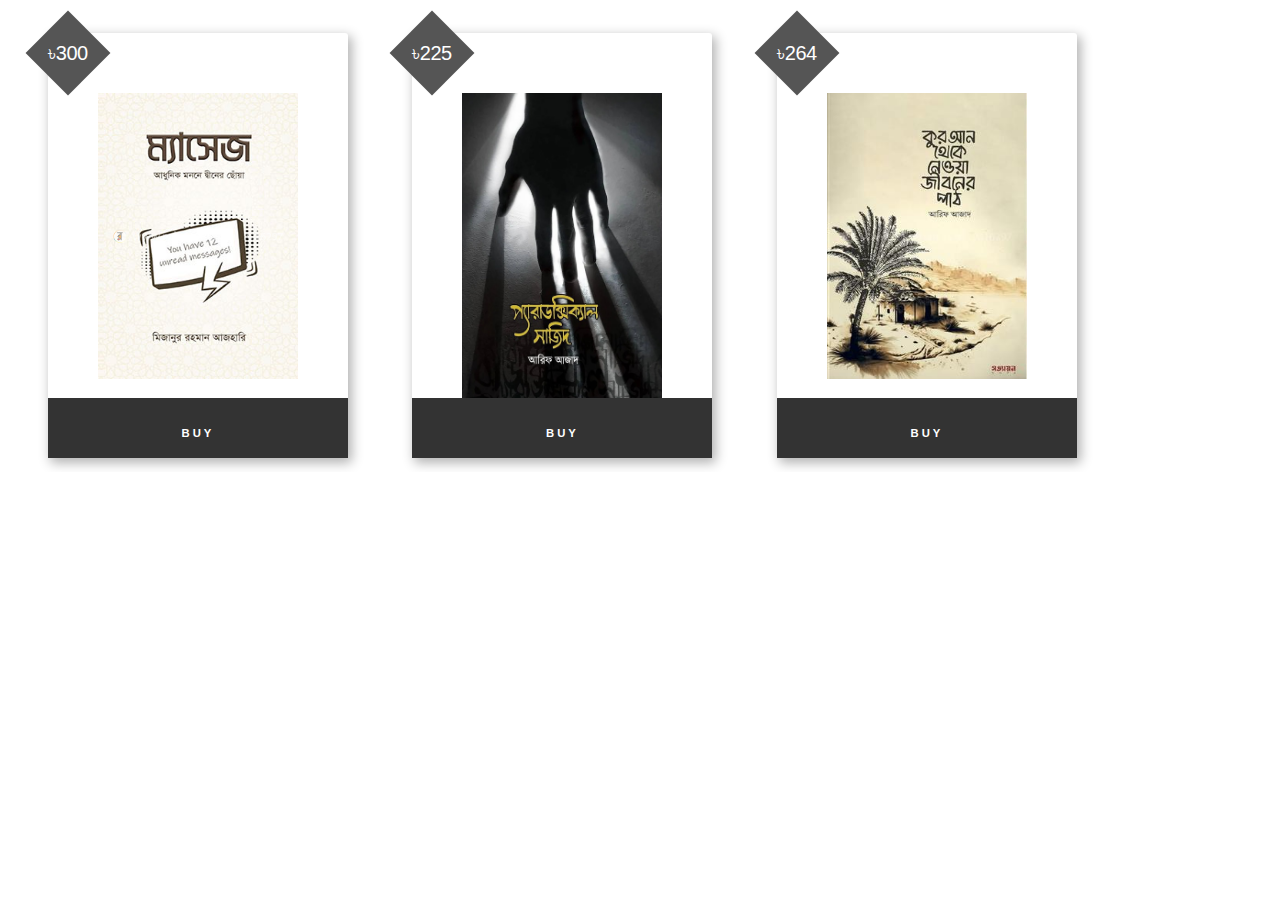
<file: index.html>
<!DOCTYPE html>
<html lang="en">
<head>
<meta charset="utf-8">
<meta name="viewport" content="width=device-width, initial-scale=1, shrink-to-fit=no">
<title>RobiulShop</title>
<style>
html, body {
  width: 100vw;
  overflow-x: hidden !important;
  background: transparent;
  z-index: 0;
  font-family: 'brandon-grotesque', sans-serif;
  text-rendering: optimizeLegibility;
  -webkit-font-smoothing: antialiased;
  -moz-osx-font-smoothing: grayscale;
  color: #333;
}

* {
  text-decoration: none !important;
  color: inherit;
}


.item {
  display: inline-block;
  position: relative;
  margin-top: 25px;
  margin-bottom: 10px;
  margin-left: 40px;
  margin-right: 20px;
  width: 300px;
  height: 425px;
  border-radius: 3px;
  box-shadow: 3px 4px 12px 1px rgba(0,0,0,0.3);
}

.diamond-container {
  position: absolute;
  margin-top: -20px;
  margin-left: -20px;
  transition: all 0.3s ease-out;
}

.diamond {
  margin-left: 10px;
  margin-top: 10px;
  width: 60px;
  height: 60px;
  background: #555;
  overflow: hidden;
  color: #fff;
  font-weight: 500;
  font-size: 1.25em;
  letter-spacing: -0.5px;
  transform: rotate(45deg);
  transition: all 0.3s ease-out;
}

.diamond-wrapper {
  margin-top: 50%;
  transform: translateY(-50%);
  text-align: center;
}
.diamond-content {
  transform: rotate(-45deg);
}
.img-container {
  position: relative;
  width: 100%;
  min-height: 200px;
  margin-top: 80px;
}

.bg-square {
  position: absolute;
  width: 135px;
  height: 130px;
  border: 12px solid rgba(51,51,51,0.1);
  margin: 0 auto;
  left: 0;
  right: 0;
}

.item-img {
  position: absolute;
  display: block;
  width: 200px;
  height: auto;
  margin: 0 auto;
  margin-top: -20px;
  left: 0;
  right: 0;
}

.content-text {
  position: relative;
  width: 100%;
  margin-top: 20px;
}

.item-name {
  font-weight: 400;
  font-size: 1.35em;
  text-transform: uppercase;
  text-align: center;
}

.item-subtext-container {
  width: 70%;
  margin: 0 auto;
  margin-top: 10px;
  font-size: 0.8em;
  letter-spacing: 2.5px;
  text-transform: uppercase;
  color: #bbb;
  text-align: center;
}
.view-more-btn {
  position: absolute;
  bottom: 0;
  width: 100%;
  background: #333;
  color: #fff;
  font-size: 0.85em;
  text-transform: uppercase;
  letter-spacing: 3px;
  word-spacing: 3px;
  text-align: center;
  padding-top: 10px;
  cursor: pointer;
}

</style>
</head>
<div class="items-container">
    <div class="item">
      <div class="diamond-container">
        <div class="diamond">
          <div class="diamond-wrapper">
            <div class="diamond-content">৳300 </div>
          </div>
        </div>
      </div>
      <div class="item-wrapper">
        <div class="content-wrapper">
          <div class="img-container">
            <div class="bg-square"></div>
            <img class="item-img" src="Book\01.jpg" />
          </div>
        </div>
    </div>
    <a href="https://wa.me/+8801531540211" target="_blank"><div class="view-more-btn"><H5>Buy</H5></div></a>
    </div>
    <div class="item">
      <div class="diamond-container">
        <div class="diamond">
          <div class="diamond-wrapper">
            <div class="diamond-content">৳225 </div>
          </div>
        </div>
      </div>
      <div class="item-wrapper">
        <div class="content-wrapper">
          <div class="img-container">
            <div class="bg-square"></div>
            <img class="item-img" src="Book\02.jpg" />
          </div>
        </div>
    </div>
    <a href="https://wa.me/+8801531540211" target="_blank"><div class="view-more-btn"><H5>Buy</H5></div></a>
    </div>
    <div class="item">
      <div class="diamond-container">
        <div class="diamond">
          <div class="diamond-wrapper">
            <div class="diamond-content">৳264 </div>
          </div>
        </div>
      </div>
      <div class="item-wrapper">
        <div class="content-wrapper">
          <div class="img-container">
            <div class="bg-square"></div>
            <img class="item-img" src="Book\03.jpg" />
          </div>
        </div>
    </div>
    <a href="https://wa.me/+8801531540211" target="_blank"><div class="view-more-btn"><H5>Buy</H5></div></a>
    </div>
  </div>
</body>
</html>
</file>
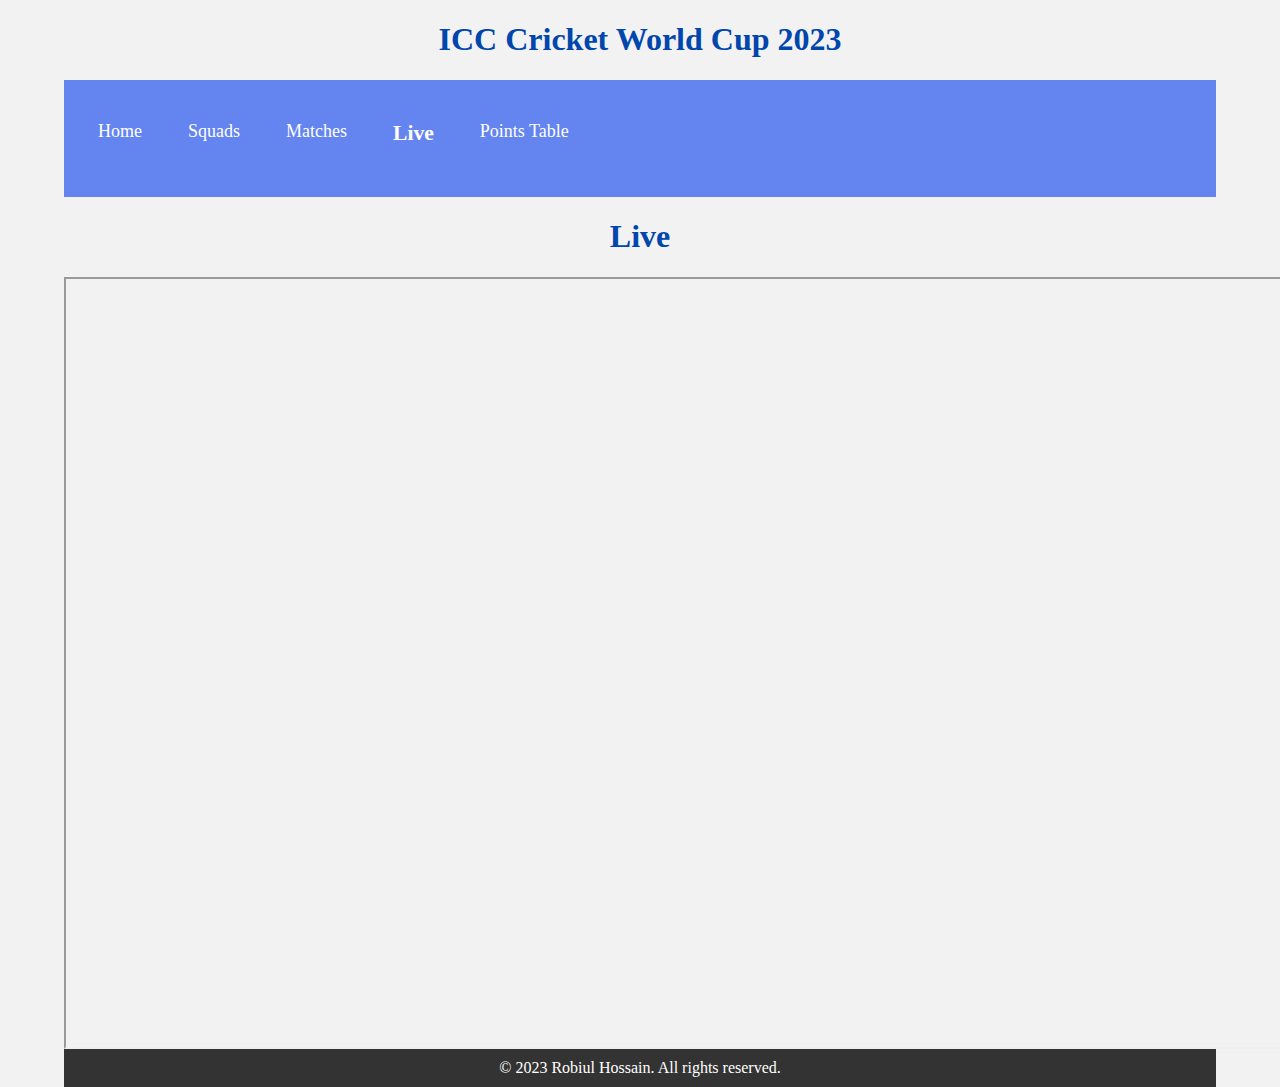
<file: live.html>
<!DOCTYPE html>
<html>
<head>
    <meta name="viewport" content="width=device-width, initial-scale=1.0">
    <title>ICC Crecket World Cup 2023</title>
    <link rel="stylesheet" href="style.css">
    <script defer src="script.js"></script>
</head>
<body>
    <h1>ICC Cricket World Cup 2023</h1>
    <nav class="navbar">
        <ul class="nav-links">
            <!-- USING CHECKBOX HACK -->
            <input type="checkbox" id="checkbox_toggle" />
            <label for="checkbox_toggle" class="hamburger">&#9776;</label>
      
            <!-- NAVIGATION MENUS -->
            <div class="menu">
                <li><a href="index.html">Home</a></li>
                <li><a href="squads.html">Squads</a></li>
                <li><a href="matches.html">Matches</a></li>
                <li><a href="live.html"style="font-size: 120%;"><b>Live</b></a></li>
                <li><a href="points-table.html">Points Table</a></li>
            </div>
          </ul>
    </nav>
    <div class="live-section" id="live-section">
        <h1>Live</h1>
        <iframe src="https://crichdstreaming.xyz/embed2.php?id=willow&q=Willow Cricket HD" height="768px" width="1366px" scrolling="no" allowfullscreen="true" allowunmute="true" style="margin: auto; display: block"></iframe>
        <!-- <iframe src="https://player.kick.com/pmscopy01" height="768px" width="1366px" scrolling="no" allowfullscreen="true" allowunmute="true" style="margin: auto; display: block"></iframe>-->
     <button id="scrollToTopButton" class="top-button">UP</button>
    <footer>
        &copy; 2023 Robiul Hossain. All rights reserved.
    </footer>
</body>
</html>
</file>
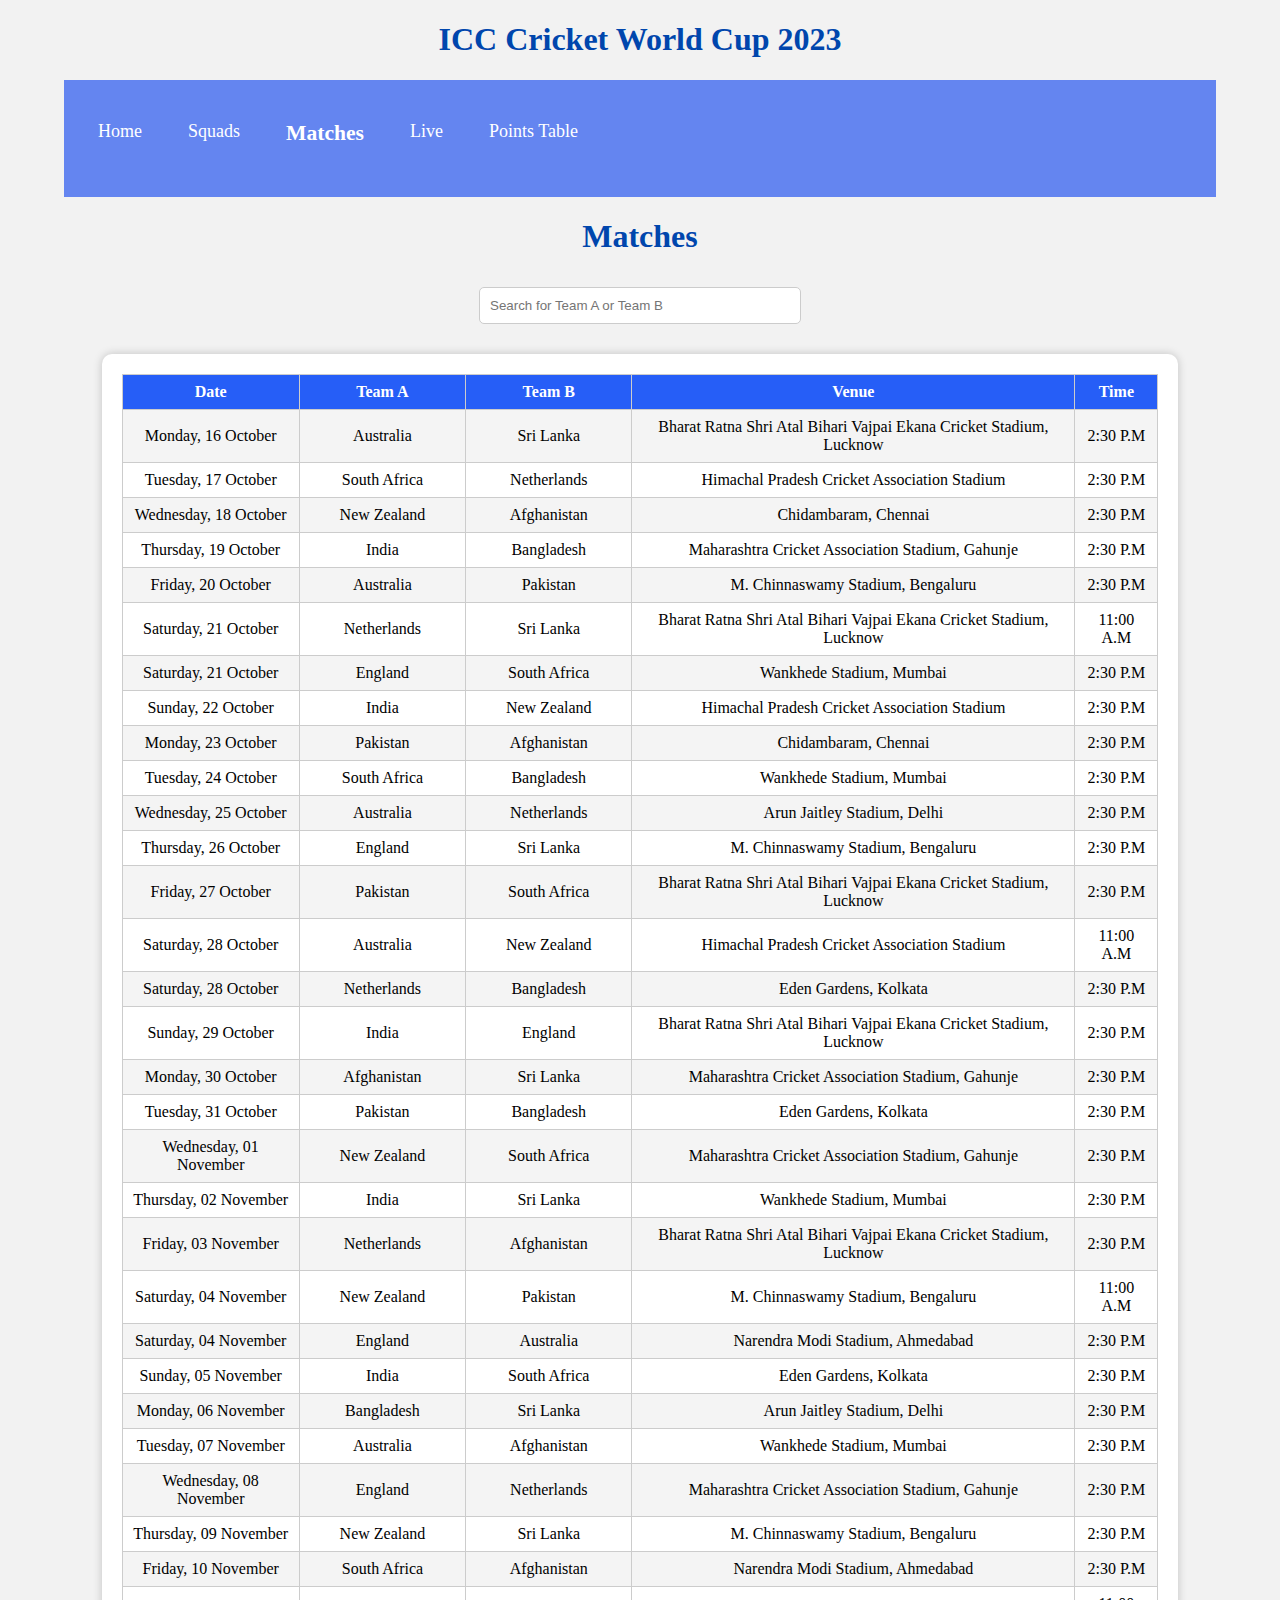
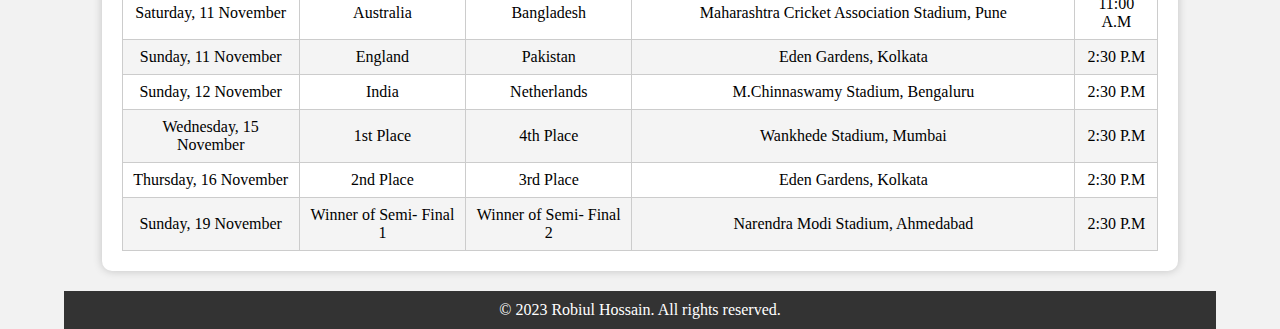
<file: matches.html>
<!DOCTYPE html>
<html>
<head>
    <meta name="viewport" content="width=device-width, initial-scale=1.0">
    <title>ICC Crecket World Cup 2023</title>
    <link rel="stylesheet" href="style.css">
    <script defer src="script.js"></script>
</head>
<body>
    <h1>ICC Cricket World Cup 2023</h1>
    <nav class="navbar">
        <ul class="nav-links">
            <!-- USING CHECKBOX HACK -->
            <input type="checkbox" id="checkbox_toggle" />
            <label for="checkbox_toggle" class="hamburger">&#9776;</label>
      
            <!-- NAVIGATION MENUS -->
            <div class="menu">
                <li><a href="index.html">Home</a></li>
                <li><a href="squads.html">Squads</a></li>
                <li><a href="matches.html"style="font-size: 120%;"><b>Matches</b></a></li>
                <li><a href="live.html">Live</a></li>
                <li><a href="points-table.html">Points Table</a></li>
            </div>
          </ul>
    </nav>
    <div class="matches-section" id="matches-section">
        <h1>Matches</h1>
        <div class="search-container">
        <input type="text" id="searchInput" class="search-input" placeholder="Search for Team A or Team B">
    </div>
    <div class="match">
        <table>
            <tr>
                <th>Date</th>
                <th>Team A</th>
                <th>Team B</th>
                <th>Venue</th>
                <th>Time</th>
            </tr>
            <tr>
                <td>Monday, 16 October</td>
                <td>Australia</td>
                <td>Sri Lanka</td>
                <td>Bharat Ratna Shri Atal Bihari Vajpai Ekana Cricket Stadium, Lucknow</td>
                <td>2:30 P.M</td>
            </tr>
            <tr>
                <td>Tuesday, 17 October</td>
                <td>South Africa</td>
                <td>Netherlands</td>
                <td>Himachal Pradesh Cricket Association Stadium</td>
                <td>2:30 P.M</td>
            </tr>
            <tr>
                <td>Wednesday, 18 October</td>
                <td>New Zealand</td>
                <td>Afghanistan</td>
                <td>Chidambaram, Chennai</td>
                <td>2:30 P.M</td>
            </tr>
            <tr>
                <td>Thursday, 19 October</td>
                <td>India</td>
                <td>Bangladesh</td>
                <td>Maharashtra Cricket Association Stadium, Gahunje</td>
                <td>2:30 P.M</td>
            </tr>
            <tr>
                <td>Friday, 20 October</td>
                <td>Australia</td>
                <td>Pakistan</td>
                <td>M. Chinnaswamy Stadium, Bengaluru</td>
                <td>2:30 P.M</td>
            </tr>
            <tr>
                <td>Saturday, 21 October</td>
                <td>Netherlands</td>
                <td>Sri Lanka</td>
                <td>Bharat Ratna Shri Atal Bihari Vajpai Ekana Cricket Stadium, Lucknow</td>
                <td>11:00 A.M</td>
            </tr>
            <tr>
                <td>Saturday, 21 October</td>
                <td>England</td>
                <td>South Africa</td>
                <td>Wankhede Stadium, Mumbai</td>
                <td>2:30 P.M</td>
            </tr>
            <tr>
                <td>Sunday, 22 October</td>
                <td>India</td>
                <td>New Zealand</td>
                <td>Himachal Pradesh Cricket Association Stadium</td>
                <td>2:30 P.M</td>
            </tr>
            <tr>
                <td>Monday, 23 October</td>
                <td>Pakistan</td>
                <td>Afghanistan</td>
                <td>Chidambaram, Chennai</td>
                <td>2:30 P.M</td>
            </tr>
            <tr>
                <td>Tuesday, 24 October</td>
                <td>South Africa</td>
                <td>Bangladesh</td>
                <td>Wankhede Stadium, Mumbai</td>
                <td>2:30 P.M</td>
            </tr>
            <tr>
                <td>Wednesday, 25 October</td>
                <td>Australia</td>
                <td>Netherlands</td>
                <td>Arun Jaitley Stadium, Delhi</td>
                <td>2:30 P.M</td>
            </tr>
            <tr>
                <td>Thursday, 26 October</td>
                <td>England</td>
                <td>Sri Lanka</td>
                <td>M. Chinnaswamy Stadium, Bengaluru</td>
                <td>2:30 P.M</td>
            </tr>
            <tr>
                <td>Friday, 27 October</td>
                <td>Pakistan</td>
                <td>South Africa</td>
                <td>Bharat Ratna Shri Atal Bihari Vajpai Ekana Cricket Stadium, Lucknow</td>
                <td>2:30 P.M</td>
            </tr>
            <tr>
                <td>Saturday, 28 October</td>
                <td>Australia</td>
                <td>New Zealand</td>
                <td>Himachal Pradesh Cricket Association Stadium</td>
                <td>11:00 A.M</td>
            </tr>
            <tr>
                <td>Saturday, 28 October</td>
                <td>Netherlands</td>
                <td>Bangladesh</td>
                <td>Eden Gardens, Kolkata</td>
                <td>2:30 P.M</td>
            </tr>
            <tr>
                <td>Sunday, 29 October</td>
                <td>India</td>
                <td>England</td>
                <td>Bharat Ratna Shri Atal Bihari Vajpai Ekana Cricket Stadium, Lucknow</td>
                <td>2:30 P.M</td>
            </tr>
            <tr>
                <td>Monday, 30 October</td>
                <td>Afghanistan</td>
                <td>Sri Lanka</td>
                <td>Maharashtra Cricket Association Stadium, Gahunje</td>
                <td>2:30 P.M</td>
            </tr>
            <tr>
                <td>Tuesday, 31 October</td>
                <td>Pakistan</td>
                <td>Bangladesh</td>
                <td>Eden Gardens, Kolkata</td>
                <td>2:30 P.M</td>
            </tr>
            <tr>
                <td>Wednesday, 01 November</td>
                <td>New Zealand</td>
                <td>South Africa</td>
                <td>Maharashtra Cricket Association Stadium, Gahunje</td>
                <td>2:30 P.M</td>
            </tr>
            <tr>
                <td>Thursday, 02 November</td>
                <td>India</td>
                <td>Sri Lanka</td>
                <td>Wankhede Stadium, Mumbai</td>
                <td>2:30 P.M</td>
            </tr>
            <tr>
                <td>Friday, 03 November</td>
                <td>Netherlands</td>
                <td>Afghanistan</td>
                <td>Bharat Ratna Shri Atal Bihari Vajpai Ekana Cricket Stadium, Lucknow</td>
                <td>2:30 P.M</td>
            </tr>
            <tr>
                <td>Saturday, 04 November</td>
                <td>New Zealand</td>
                <td>Pakistan</td>
                <td>M. Chinnaswamy Stadium, Bengaluru</td>
                <td>11:00 A.M</td>
            </tr>
            <tr>
                <td>Saturday, 04 November</td>
                <td>England</td>
                <td>Australia</td>
                <td>Narendra Modi Stadium, Ahmedabad</td>
                <td>2:30 P.M</td>
            </tr>
            <tr>
                <td>Sunday, 05 November</td>
                <td>India</td>
                <td>South Africa</td>
                <td>Eden Gardens, Kolkata</td>
                <td>2:30 P.M</td>
            </tr>
            <tr>
                <td>Monday, 06 November</td>
                <td>Bangladesh</td>
                <td>Sri Lanka</td>
                <td>Arun Jaitley Stadium, Delhi</td>
                <td>2:30 P.M</td>
            </tr>
            <tr>
                <td>Tuesday, 07 November</td>
                <td>Australia</td>
                <td>Afghanistan</td>
                <td>Wankhede Stadium, Mumbai</td>
                <td>2:30 P.M</td>
            </tr>
            <tr>
                <td>Wednesday, 08 November</td>
                <td>England</td>
                <td>Netherlands</td>
                <td>Maharashtra Cricket Association Stadium, Gahunje</td>
                <td>2:30 P.M</td>
            </tr>
            <tr>
                <td>Thursday, 09 November</td>
                <td>New Zealand</td>
                <td>Sri Lanka</td>
                <td>M. Chinnaswamy Stadium, Bengaluru</td>
                <td>2:30 P.M</td>
            </tr>
            <tr>
                <td>Friday, 10 November</td>
                <td>South Africa</td>
                <td>Afghanistan</td>
                <td>Narendra Modi Stadium, Ahmedabad</td>
                <td>2:30 P.M</td>
            </tr>
            <tr>
                <td>Saturday, 11 November</td>
                <td>Australia</td>
                <td>Bangladesh</td>
                <td>Maharashtra Cricket Association Stadium, Pune</td>
                <td>11:00 A.M</td>
            </tr>
            <tr>
                <td>Sunday, 11 November</td>
                <td>England</td>
                <td>Pakistan</td>
                <td>Eden Gardens, Kolkata</td>
                <td>2:30 P.M</td>
            </tr>
            <tr>
                <td>Sunday, 12 November</td>
                <td>India</td>
                <td>Netherlands</td>
                <td>M.Chinnaswamy Stadium, Bengaluru</td>
                <td>2:30 P.M</td>
            </tr>
            <tr>
                <td>Wednesday, 15 November</td>
                <td>1st Place</td>
                <td>4th Place</td>
                <td>Wankhede Stadium, Mumbai</td>
                <td>2:30 P.M</td>
            </tr>
            <tr>
                <td>Thursday, 16 November</td>
                <td>2nd Place</td>
                <td>3rd Place</td>
                <td>Eden Gardens, Kolkata</td>
                <td>2:30 P.M</td>
            </tr>
            <tr>
                <td>Sunday, 19 November</td>
                <td>Winner of Semi- Final 1</td>
                <td>Winner of Semi- Final 2</td>
                <td>Narendra Modi Stadium, Ahmedabad</td>
                <td>2:30 P.M</td>
            </tr>
        </table>
    </div>
    </div>
    <button id="scrollToTopButton" class="top-button">UP</button>
    <footer>
        &copy; 2023 Robiul Hossain. All rights reserved.
    </footer>
</body>
</html>
</file>
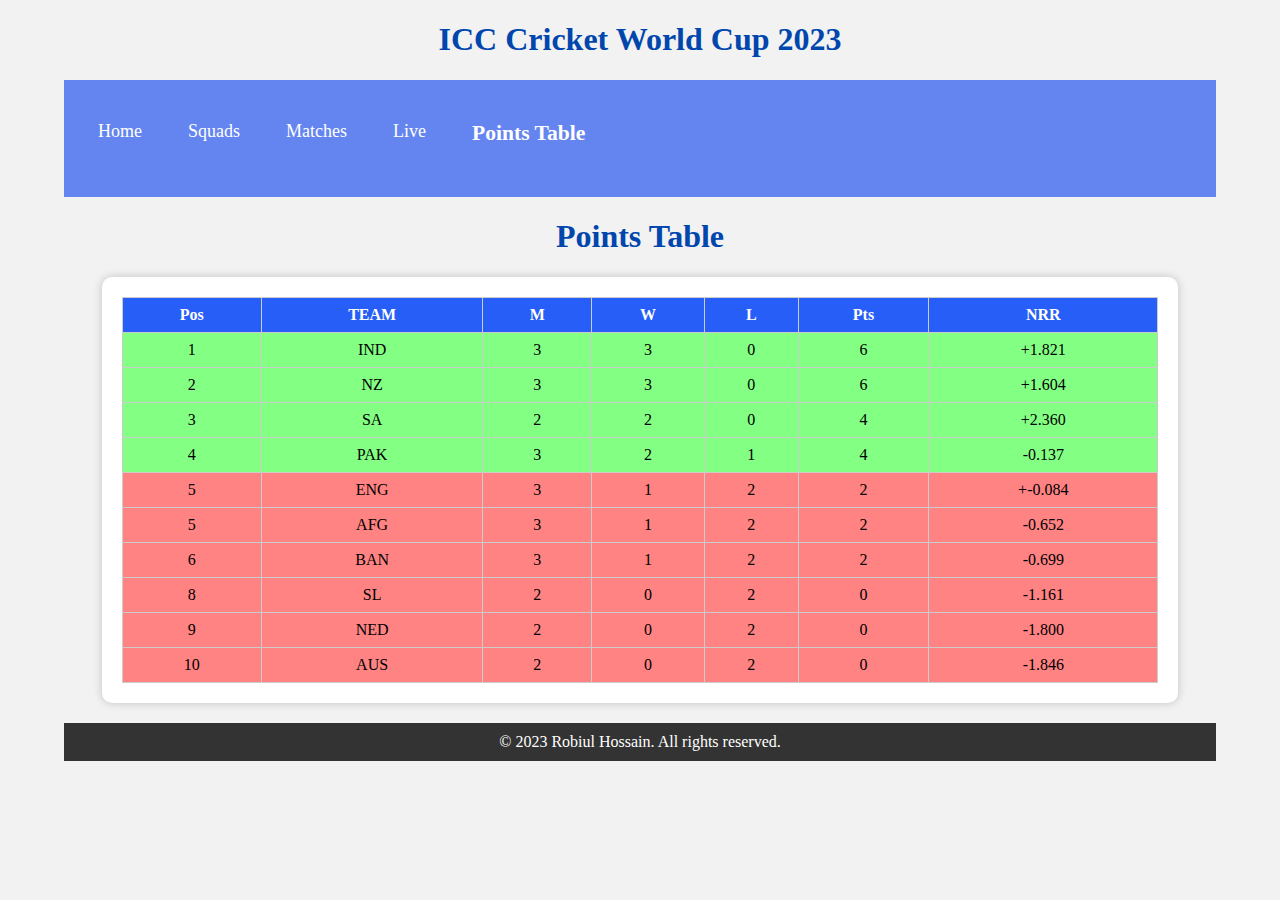
<file: points-table.html>
<!DOCTYPE html>
<html>
<head>
    <meta name="viewport" content="width=device-width, initial-scale=1.0">
    <title>ICC Crecket World Cup 2023</title>
    <link rel="stylesheet" href="style.css">
    <style>
        tr:nth-child(-n+5) {
        background-color: #83ff83;
        }
        tr:nth-child(n+6) {
        background-color: #ff8383;
        }
    </style>
    <script defer src="script.js"></script>
</head>
<body>
    <h1>ICC Cricket World Cup 2023</h1>
    <nav class="navbar">
        <ul class="nav-links">
            <!-- USING CHECKBOX HACK -->
            <input type="checkbox" id="checkbox_toggle" />
            <label for="checkbox_toggle" class="hamburger">&#9776;</label>
      
            <!-- NAVIGATION MENUS -->
            <div class="menu">
                <li><a href="index.html">Home</a></li>
                <li><a href="squads.html">Squads</a></li>
                <li><a href="matches.html">Matches</a></li>
                <li><a href="live.html">Live</a></li>
                <li><a href="points-table.html"style="font-size: 120%;"><b>Points Table</b></a></li>
            </div>
          </ul>
    </nav>
    <div class="points-table-section" id="points-table-section">
        <h1>Points Table</h1>
        <div class="match">
            <table>
                <tr>
                    <th>Pos</th>
                    <th>TEAM</th>
                    <th>M</th>
                    <th>W</th>
                    <th>L</th>
                    <th>Pts</th>
                    <th>NRR</th>
                </tr>
                <div class="green">
                    <tr>
                        <td>1</td>
                        <td>IND</td>
                        <td>3</td>
                        <td>3</td>
                        <td>0</td>
                        <td>6</td>
                        <td>+1.821</td>
                    </tr>
                    <tr>
                        <td>2</td>
                        <td>NZ</td>
                        <td>3</td>
                        <td>3</td>
                        <td>0</td>
                        <td>6</td>
                        <td>+1.604</td>
                    </tr>
                    <tr>
                        <td>3</td>
                        <td>SA</td>
                        <td>2</td>
                        <td>2</td>
                        <td>0</td>
                        <td>4</td>
                        <td>+2.360</td>
                    </tr>
                    <tr>
                        <td>4</td>
                        <td>PAK</td>
                        <td>3</td>
                        <td>2</td>
                        <td>1</td>
                        <td>4</td>
                        <td>-0.137</td>
                    </tr>
                </div>
                <div class="red">
                    <tr>
                        <td>5</td>
                        <td>ENG</td>
                        <td>3</td>
                        <td>1</td>
                        <td>2</td>
                        <td>2</td>
                        <td>+-0.084</td>
                    </tr>
                    <tr>
                        <td>5</td>
                        <td>AFG</td>
                        <td>3</td>
                        <td>1</td>
                        <td>2</td>
                        <td>2</td>
                        <td>-0.652</td>
                    </tr>
                    <tr>
                        <td>6</td>
                        <td>BAN</td>
                        <td>3</td>
                        <td>1</td>
                        <td>2</td>
                        <td>2</td>
                        <td>-0.699</td>
                    </tr>
                    <tr>
                        <td>8</td>
                        <td>SL</td>
                        <td>2</td>
                        <td>0</td>
                        <td>2</td>
                        <td>0</td>
                        <td>-1.161</td>
                    </tr>
                    <tr>
                        <td>9</td>
                        <td>NED</td>
                        <td>2</td>
                        <td>0</td>
                        <td>2</td>
                        <td>0</td>
                        <td>-1.800</td>
                    </tr>
                    <tr>
                        <td>10</td>
                        <td>AUS</td>
                        <td>2</td>
                        <td>0</td>
                        <td>2</td>
                        <td>0</td>
                        <td>-1.846</td>
                    </tr>
                </div>
            </table>
        </div>
    </div>
    <button id="scrollToTopButton" class="top-button">UP</button>
    <footer>
        &copy; 2023 Robiul Hossain. All rights reserved.
    </footer>
</body>
</html>
</file>
<file: style.css>
body {
    width: 90%;
    margin: auto;
    font-family: 'Times New Roman', Times, serif;
    background-color: #f2f2f2;
}
/* Navigation bar styles */
table {
    width: 100%;
    border-collapse: collapse;
    font-size: 100%;
}
th, td {
    border: 1px solid #ccc;
    padding: 8px;
    text-align: center;
}
th {
    background-color: #265ef7;
    color: #ffffff;
}
.squads img{
  width: 100%;
}
tr:nth-child(even) {
    background-color: #f4f4f4;
}
/* Footer styles */
footer {
    background-color: #333;
    color: #fff;
    text-align: center;
    padding: 10px 0;
}
.top-button {
    display: none;
    position: fixed;
    bottom: 50px;
    right: 5%; 
    background-color: #007BFF;
    color: #fff;
    border: none;
    border-radius: 50%;
    padding: 10px 10px;
    cursor: pointer;
}
.container {
    max-width: 800px;
    margin: 0 auto;
    padding: 20px;
    background-color: #fff;
    border-radius: 10px;
    box-shadow: 0 0 10px rgba(0, 0, 0, 0.2);
}
h1 {
    text-align: center;
    color: #0046ad;
}
p {
    text-align: justify;
}
.search-container {
    display: flex;
    justify-content: center;
    align-items: center;
    margin-top: 20px;
    padding: 10px;
}
.search-input {
    padding: 10px;
    width: 300px;
    border: 1px solid #ccc;
    border-radius: 5px;
}
#search-results {
    margin-top: 20px;
    font-weight: bold;
}
h2{
    text-align: center;
}
.channel-list {
    width: 90%;
    background-color: #fff;
    margin: 20px auto;
    border-radius: 10px;
    box-shadow: 0 0 10px rgba(0, 0, 0, 0.2);
    padding: 20px;
}
.match{
  width: 90%;
    background-color: #fff;
    margin: 20px auto;
    border-radius: 10px;
    box-shadow: 0 0 10px rgba(0, 0, 0, 0.2);
    padding: 20px;
}
.squads{
  width: 90%;
    background-color: #fff;
    margin: 20px auto;
    border-radius: 10px;
    box-shadow: 0 0 10px rgba(0, 0, 0, 0.2);
    padding: 20px;
}
.channel {
    text-align: center;
    width: 90%;
    background-color: #fff;
    margin: 20px auto;
    border-radius: 10px;
    box-shadow: 0 0 10px rgba(0, 0, 0, 0.2);
    padding: 20px;
}
ul {
    list-style: none;
    padding: 0;
}
li {
    margin-bottom: 10px;
}
a {
    text-decoration: none;
    color: #333;
}
a:hover {
    color: #007BFF;
}
p{
    text-align: justify;
}
/* NAVBAR STYLING STARTS */
.navbar {
  display: flex;
  align-items: center;
  justify-content: space-between;
  padding: 20px;
  background-color: #6485f0;
  color: #fff;
}
.nav-links a {
  color: #fff;
}
/* LOGO */
.logo {
  font-size: 32px;
}
/* NAVBAR MENU */
.menu {
  display: flex;
  gap: 1em;
  font-size: 18px;
}
.menu li:hover {
  background-color: #6485f0;
  border-radius: 5px;
  transition: 0.3s ease;
}
.menu li {
  padding: 5px 14px;
}
/* RESPONSIVE NAVBAR MENU STARTS */

/* CHECKBOX HACK */

input[type=checkbox] {
    display: none;
  } 
  
  /* HAMBURGER MENU */
  .hamburger {
    display: none;
    font-size: 24px;
    user-select: none;
  }
/* APPLYING MEDIA QUERIES */
@media (max-width: 768px) {
   .menu {
      display:none;
      position: absolute;
      background-color:#6485f0;
      right: 0;
      left: 0;
      text-align: center;
      width: 90%;
      margin: auto;
    }
    .menu li:hover {
      background-color:#6485f0;
    }
    input[type=checkbox]:checked ~ .menu {
      display: block;
    }
    .hamburger {
      display: block;
    }
    table {
      width: 100%;
      border-collapse: collapse;
      font-size: 100%;
    }
    iframe {
      height: 400px;
      width: 100%;
    }
}
@media (max-width:600px){
  table {
    width: 100%;
    border-collapse: collapse;
    font-size: 50%;
  }
}
</file>
